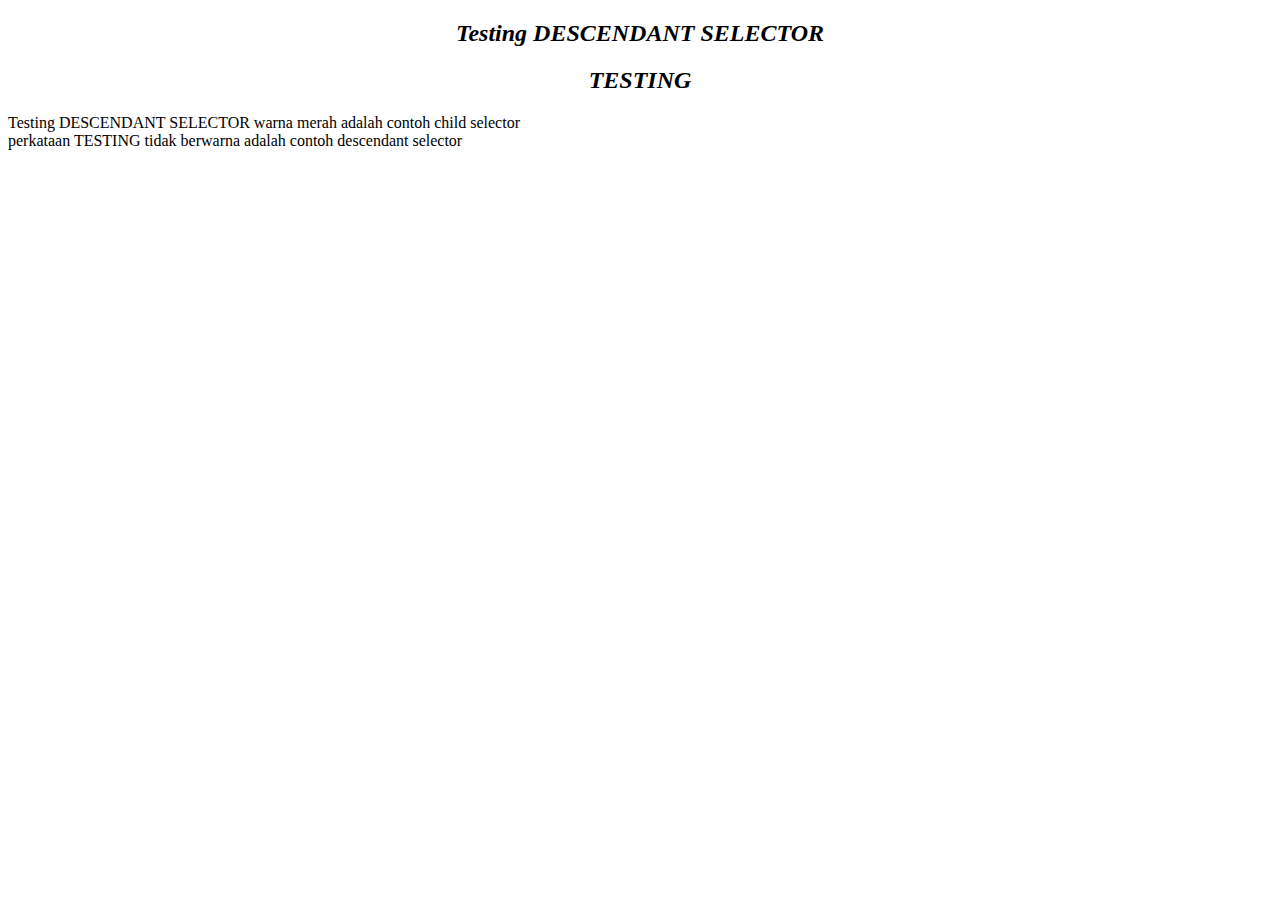
<file: Exercise_w6/index.html>
<!DOCTYPE html>
<html lang="en">
<head>
    <meta charset="UTF-8">
    <meta http-equiv="X-UA-Compatible" content="IE=edge">
    <meta name="viewport" content="width=<device-width>, initial-scale=1.0">
    <title>CSS SELECTOR</title>
    <link href="style.css" rel="stylesheet">
</head>
<body>
<div>
    <h2>Testing DESCENDANT SELECTOR</h2>
    <div>
        <h2>TESTING</h2>
    </div>
</div>

<p>
    Testing DESCENDANT SELECTOR warna merah adalah contoh child selector
    <br> perkataan TESTING tidak berwarna adalah contoh descendant selector
</p>
</body>
</html>
</file>
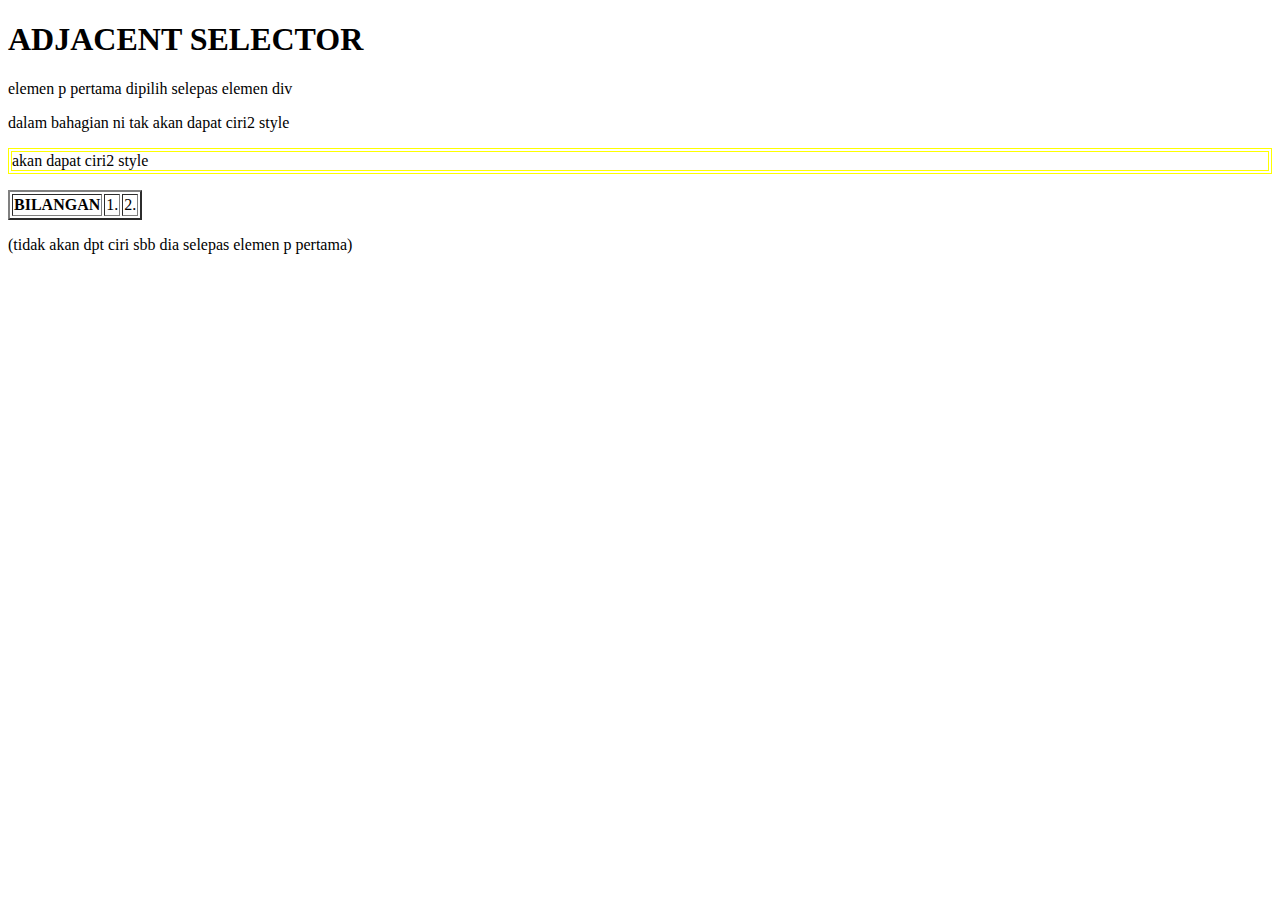
<file: Exercise_w6/AdjacentSelector.html>
<!DOCTYPE html>
<html lang="en">
<head>
    <meta charset="UTF-8">
    <meta http-equiv="X-UA-Compatible" content="IE=edge">
    <meta name="viewport" content="width=device-width, initial-scale=1.0">
    <title>ADJACENT SELECTOR</title>
    <link href="ASstyle.css" rel="stylesheet">
</head>
<body>
    <h1>ADJACENT SELECTOR</h1>
    <p>elemen p pertama dipilih selepas elemen div</p>
    <div>
        <p> dalam bahagian ni tak akan dapat ciri2 style</p>
    </div>
    <p> akan dapat ciri2 style</p>
    <table border="2">
        <th><label>BILANGAN</label>
            <td>1.</td>
            <td>2.</td>
        </th>
    </table>
    <p>(tidak akan dpt ciri sbb dia selepas elemen p pertama)</p>
</body>
</html>
</file>
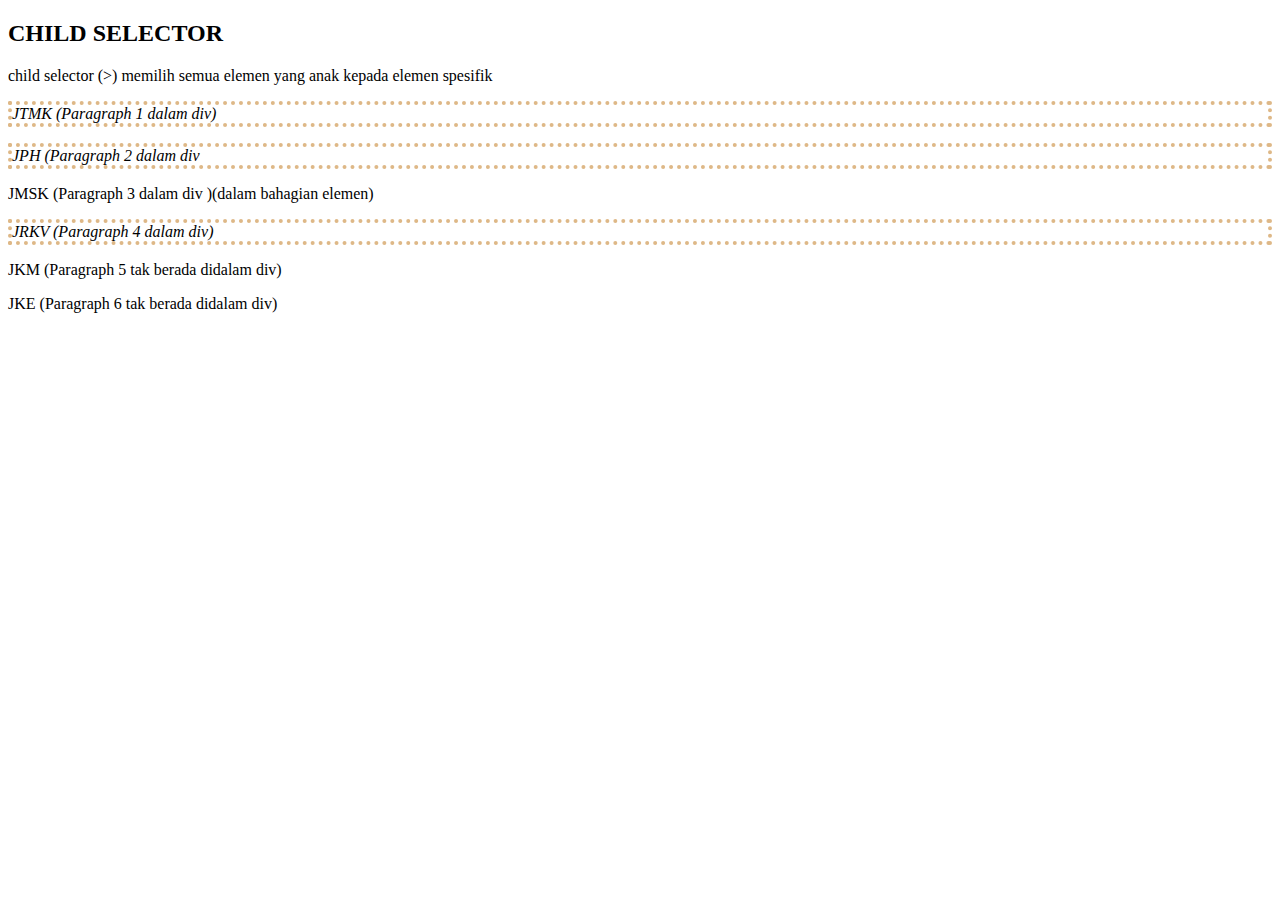
<file: Exercise_w6/ChildSelector.html>
<!DOCTYPE html>
<html lang="en">
<head>
    <meta charset="UTF-8">
    <meta http-equiv="X-UA-Compatible" content="IE=edge">
    <meta name="viewport" content="width=device-width, initial-scale=1.0">
    <title>CHILD SELECTOR</title>
    <link href="CSstyle.css" rel="stylesheet">
</head>
<body>
    <h2>CHILD SELECTOR</h2>
    <p>child selector (>) memilih semua elemen yang anak kepada elemen spesifik</p>

    <div>
        <p>JTMK (Paragraph 1 dalam div)</p>
        <p>JPH  (Paragraph 2 dalam div</p>
        <section>
            <!-- NOT CHILD (DESCENDANT)-->
            <p>JMSK (Paragraph 3 dalam div )(dalam bahagian elemen)</p>
        </section>
        <p>JRKV (Paragraph 4 dalam div)</p>
    </div>
    <p>JKM  (Paragraph 5 tak berada didalam div)</p>
    <p>JKE  (Paragraph 6 tak berada didalam div)</p>
</body>
</html>
</file>
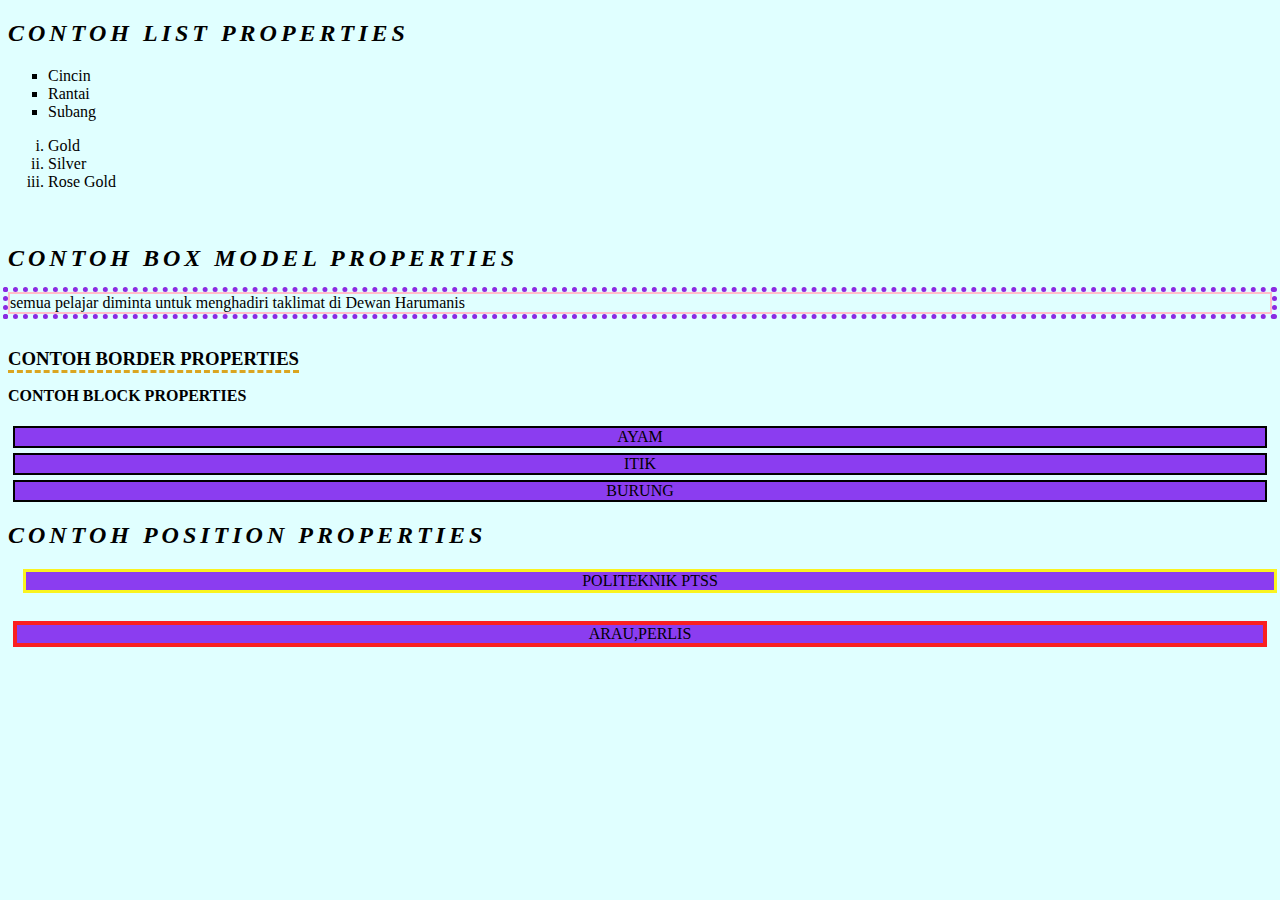
<file: Exercise_w6/Exercise2.html>
<!DOCTYPE html>
<html lang="en">
<head>
    <meta charset="UTF-8">
    <meta http-equiv="X-UA-Compatible" content="IE=edge">
    <meta name="viewport" content="width=device-width, initial-scale=1.0">
    <title>EXERCISE </title>
    <link href="exercise2.css" rel="stylesheet"
    
</head>
<body>
    <h2>CONTOH LIST PROPERTIES</h2> <!-- type properties (jenis font/spacing font)-->
    <ul>  <!-- list yg guna bullet-->
        <li>Cincin</li>
        <li>Rantai</li>
        <li>Subang</li>
    </ul>

    <ol> <!-- list guna number-->
        <li>Gold</li>
        <li>Silver</li>
        <li>Rose Gold</li>
    </ol>

    <br>

    <h2>CONTOH BOX MODEL PROPERTIES</h2>
    <p>
        semua pelajar diminta untuk menghadiri taklimat di Dewan Harumanis
    </p>

    <h3>CONTOH BORDER PROPERTIES</h3>
    <br>
    <br>
    <h4>CONTOH BLOCK PROPERTIES</h4>

    <div>AYAM</div>
    <div>ITIK</div>
    <div>BURUNG</div>

    <h2>CONTOH POSITION PROPERTIES</h2>
    <div class="relative">POLITEKNIK PTSS</div>
    <br>
    <div class="static">ARAU,PERLIS</div>
</body>
</html>
</file>
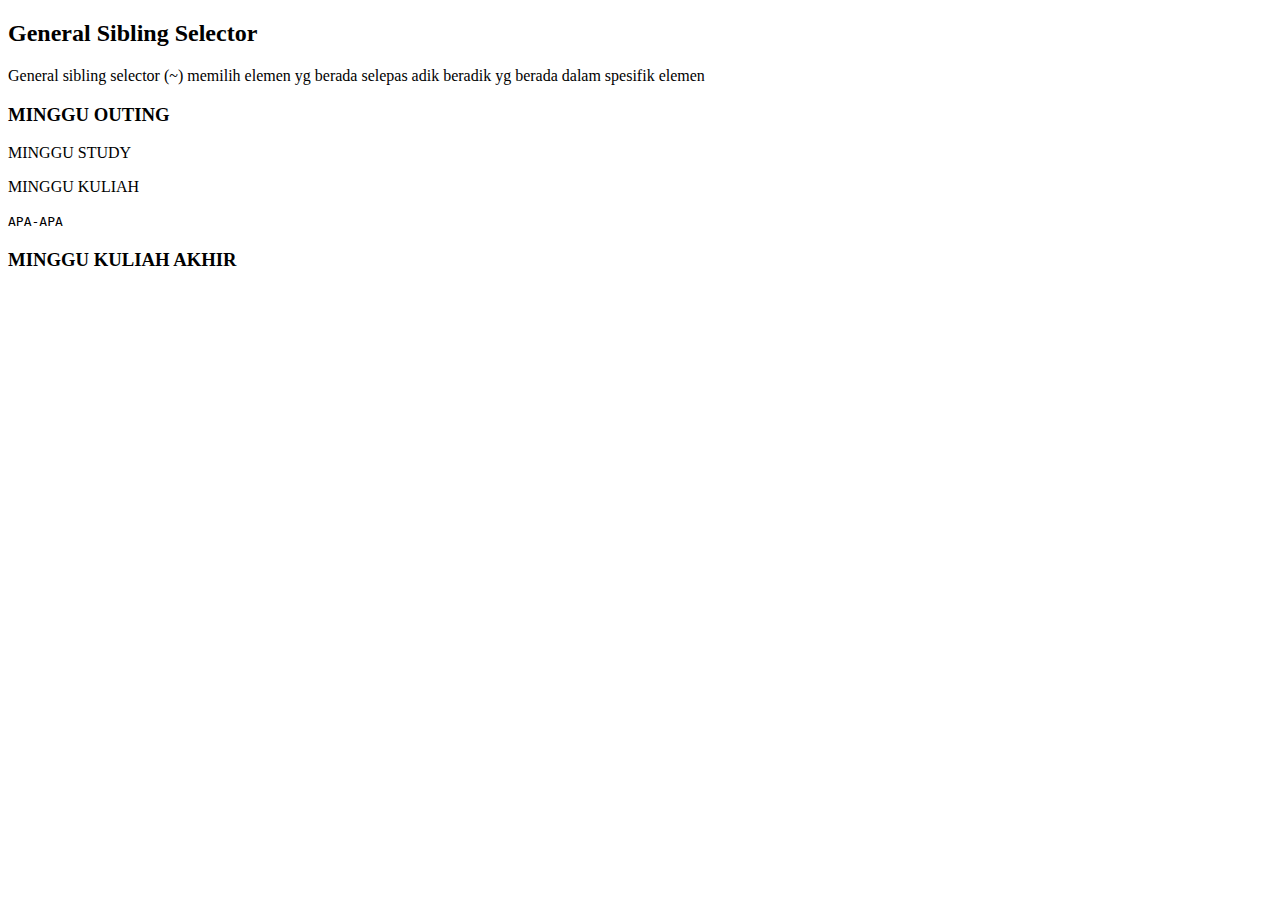
<file: Exercise_w6/GeneralSelector.html>
<!DOCTYPE html>
<html lang="en">
<head>
    <meta charset="UTF-8">
    <meta http-equiv="X-UA-Compatible" content="IE=edge">
    <meta name="viewport" content="width=device-width, initial-scale=1.0">
    <title>GENERAL SELECTOR</title>
</head>
<body>
    <h2>General Sibling Selector</h2>

<p>General sibling selector (~) memilih elemen yg berada selepas adik beradik yg berada dalam spesifik elemen</p>

<h3>MINGGU OUTING</h3>

<div>
  <p>MINGGU STUDY</p>
</div>

<p>MINGGU KULIAH</p>
<code>APA-APA</code>
<h3>MINGGU KULIAH AKHIR</h3>
</body>
</html>
</file>
<file: Exercise_w6/style.css>
h2{
    font-style: oblique;
    text-align: center;
}
</file>
<file: Exercise_w6/ASstyle.css>
div + p {
    border: 4px double yellow;
}
</file>
<file: Exercise_w6/CSstyle.css>
div > p {
    font-style: italic;
    border: 4px dotted burlywood;
  }
</file>
<file: Exercise_w6/exercise2.css>
p{
    border: 2px  solid pink;
    outline-color: blueviolet;
    outline-style: dotted;
    outline-width: 5px;
}

h2{
    letter-spacing: 4px;
    font-style: italic;
}
@media screen and (min-width:400px) {
    body {
        background-color: lightcyan;
    } 
}

ul{ /* ejas bullet punya style*/
    list-style-type: square;
}
ol{
    list-style: lower-roman;
}

h3 {
    border-bottom: 3px dashed goldenrod;
    position: sticky;
    position:absolute;
}

div {
    width:auto;
    border: 2px solid black;
    margin: 5px;
    display: block;
    text-align: center;
    background-color: rgb(139, 61, 240);
}

div.relative {
    position: relative;
    left: 10px;
    border: 3px solid #faf320;
  }

div.static {
    position: static;
    left: 10px;
    border: 4px solid #fa2020;
  }
</file>
